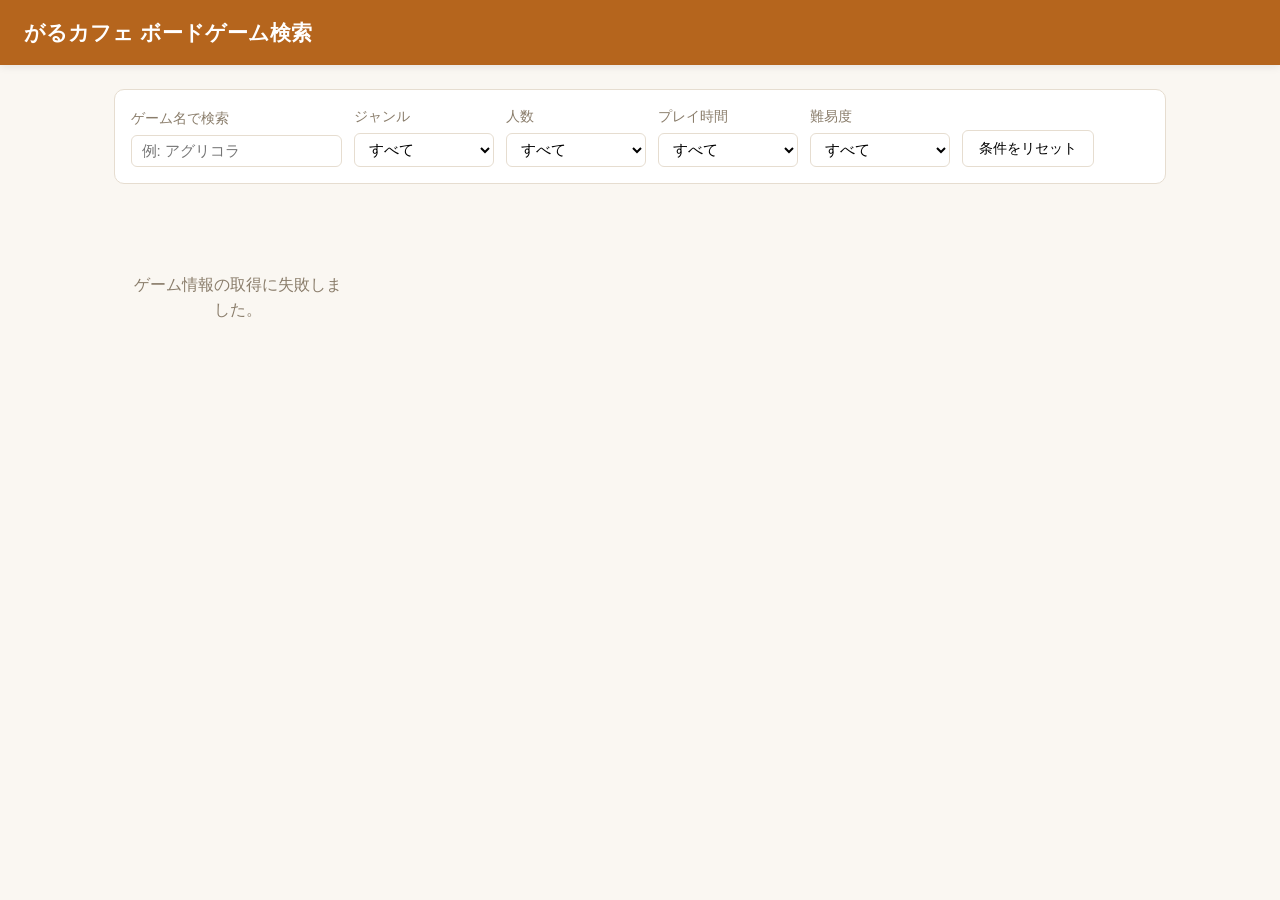
<file: index.html>
<!DOCTYPE html>
<html lang="ja">
<head>
<meta charset="UTF-8">
<meta name="viewport" content="width=device-width, initial-scale=1.0">
<title>ボードゲーム検索 | がるカフェ</title>
<link rel="stylesheet" href="css/style.css">
</head>
<body>
<header class="site-header">
  <h1>がるカフェ ボードゲーム検索</h1>
</header>

<main>
  <section class="filter-bar" id="filterBar">
    <div class="filter-field">
      <label for="searchName">ゲーム名で検索</label>
      <input type="text" id="searchName" placeholder="例: アグリコラ">
    </div>

    <div class="filter-field">
      <label for="filterGenre">ジャンル</label>
      <select id="filterGenre">
        <option value="">すべて</option>
      </select>
    </div>

    <div class="filter-field">
      <label for="filterPlayers">人数</label>
      <select id="filterPlayers">
        <option value="">すべて</option>
        <option value="1">1人</option>
        <option value="2">2人</option>
        <option value="3">3人</option>
        <option value="4">4人</option>
        <option value="5">5人</option>
        <option value="6">6人</option>
        <option value="7">7人</option>
        <option value="8">8人以上</option>
      </select>
    </div>

    <div class="filter-field">
      <label for="filterTime">プレイ時間</label>
      <select id="filterTime">
        <option value="">すべて</option>
        <option value="30">30分以内</option>
        <option value="60">60分以内</option>
        <option value="90">90分以内</option>
        <option value="120">120分以内</option>
        <option value="121">120分以上</option>
      </select>
    </div>

    <div class="filter-field">
      <label for="filterDifficulty">難易度</label>
      <select id="filterDifficulty">
        <option value="">すべて</option>
      </select>
    </div>

    <button id="resetFilters" type="button">条件をリセット</button>
  </section>

  <p class="result-count" id="resultCount"></p>

  <div class="game-grid" id="gameGrid">
    <p class="empty-state">読み込み中...</p>
  </div>
</main>

<script src="js/config.js"></script>
<script src="js/main.js"></script>
</body>
</html>
</file>
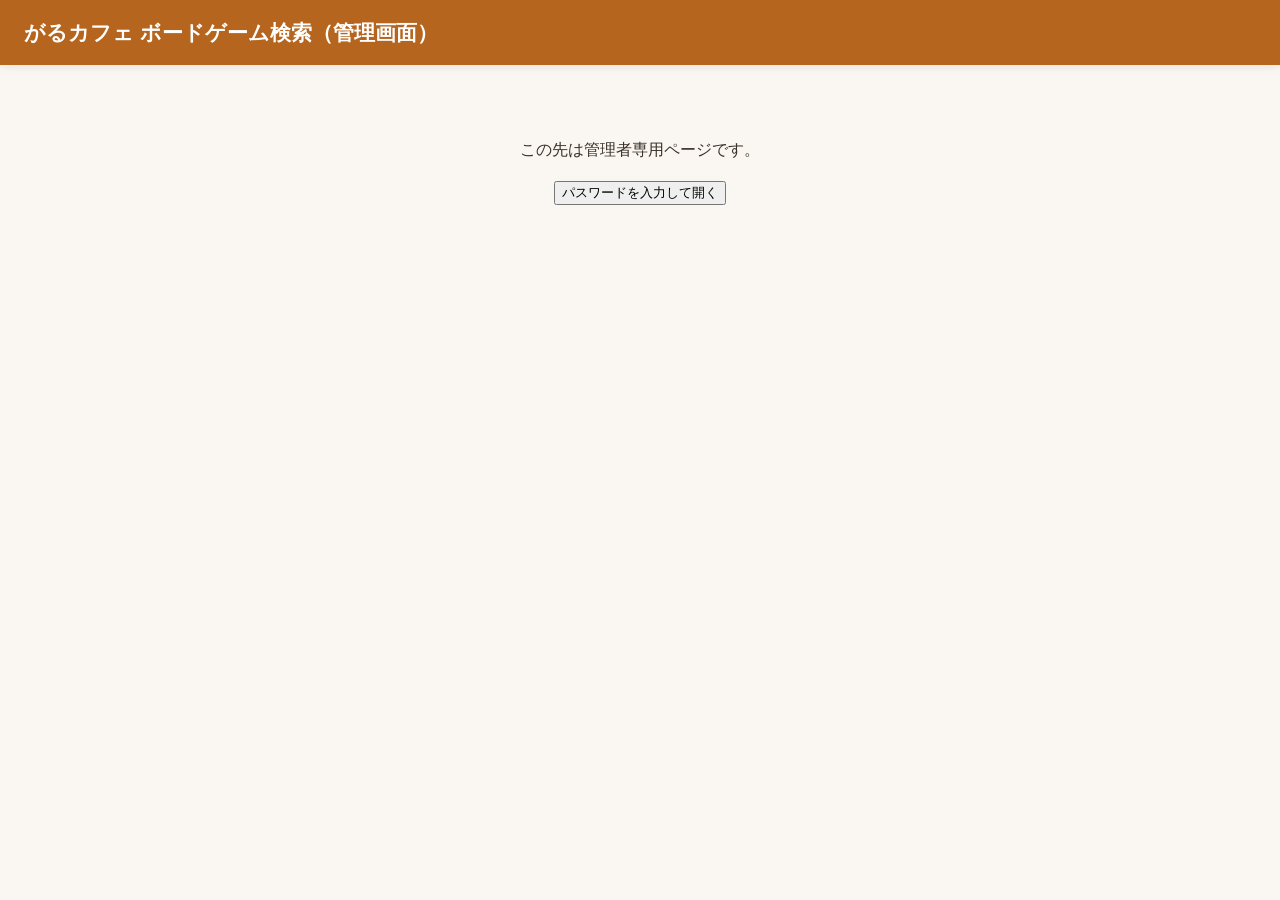
<file: admin.html>
<!DOCTYPE html>
<html lang="ja">
<head>
<meta charset="UTF-8">
<meta name="viewport" content="width=device-width, initial-scale=1.0">
<title>管理画面 | がるカフェ</title>
<link rel="stylesheet" href="css/style.css">
</head>
<body>
<header class="site-header">
  <a href="index.html"><h1>がるカフェ ボードゲーム検索（管理画面）</h1></a>
</header>

<main>
  <div id="loginGate" class="admin-login">
    <p>この先は管理者専用ページです。</p>
    <button id="loginBtn" type="button">パスワードを入力して開く</button>
  </div>

  <div id="adminContent" style="display:none;">
    <p>
      ゲーム情報の追加・編集は Google スプレッドシートを直接編集してください。<br>
      このページはコメントの確認と削除案内のみを行います。
    </p>
    <p class="result-count" id="resultCount"></p>

    <div style="overflow-x:auto;">
      <table class="admin-table" id="commentTable">
        <thead>
          <tr>
            <th>ゲームID</th>
            <th>ゲーム名</th>
            <th>投稿者</th>
            <th>評価</th>
            <th>コメント</th>
            <th>投稿日</th>
            <th>削除</th>
          </tr>
        </thead>
        <tbody id="commentTableBody">
          <tr><td colspan="7">読み込み中...</td></tr>
        </tbody>
      </table>
    </div>
  </div>
</main>

<script src="js/config.js"></script>
<script src="js/admin.js"></script>
</body>
</html>
</file>
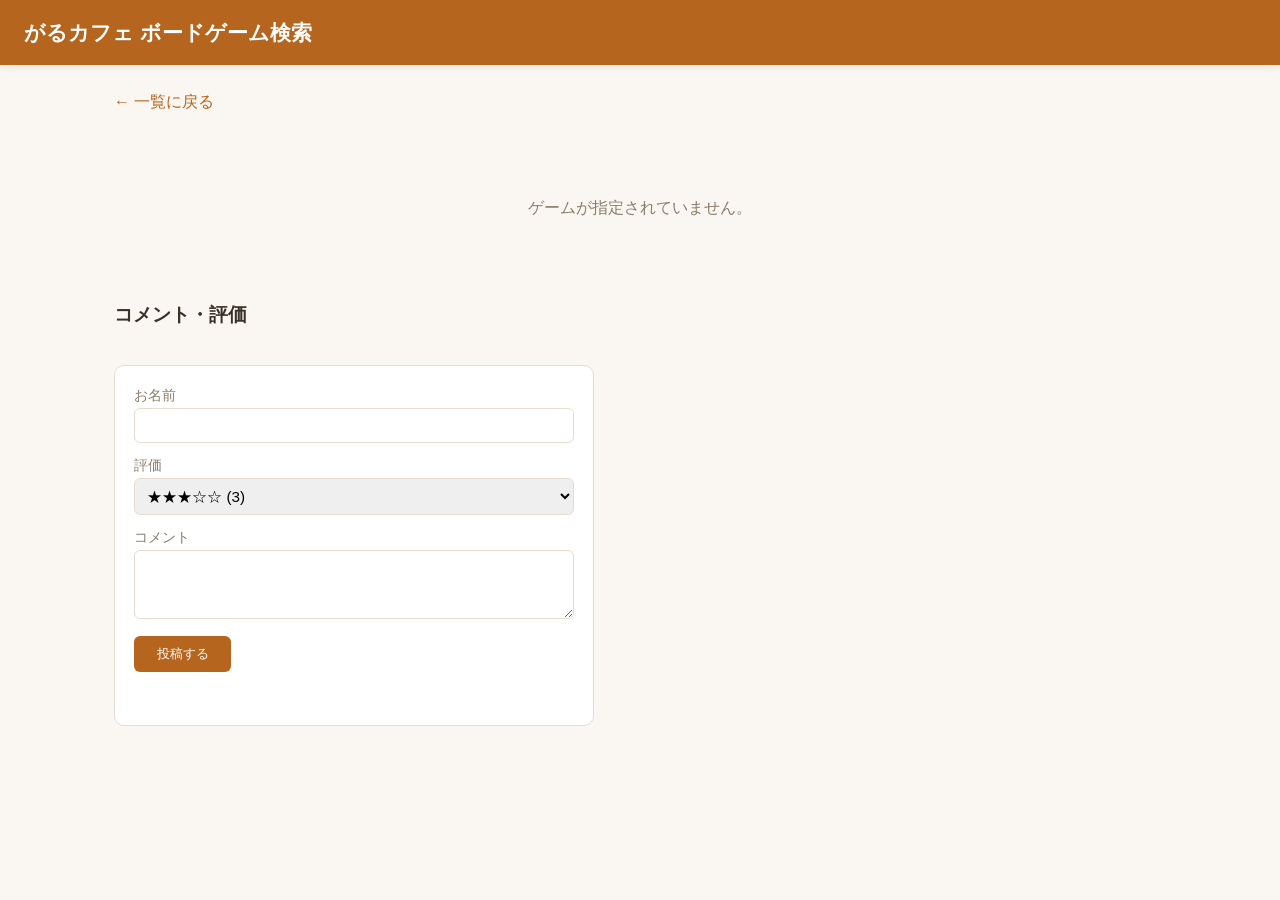
<file: game.html>
<!DOCTYPE html>
<html lang="ja">
<head>
<meta charset="UTF-8">
<meta name="viewport" content="width=device-width, initial-scale=1.0">
<title>ゲーム詳細 | がるカフェ</title>
<link rel="stylesheet" href="css/style.css">
</head>
<body>
<header class="site-header">
  <a href="index.html"><h1>がるカフェ ボードゲーム検索</h1></a>
</header>

<main>
  <a class="back-link" href="index.html">&larr; 一覧に戻る</a>

  <div id="gameDetail">
    <p class="empty-state">読み込み中...</p>
  </div>

  <section class="comments-section">
    <h3>コメント・評価</h3>
    <div class="comment-list" id="commentList"></div>

    <form class="comment-form" id="commentForm">
      <div>
        <label for="commentName">お名前</label>
        <input type="text" id="commentName" maxlength="30" required>
      </div>
      <div>
        <label for="commentRating">評価</label>
        <select id="commentRating" required>
          <option value="5">★★★★★ (5)</option>
          <option value="4">★★★★☆ (4)</option>
          <option value="3" selected>★★★☆☆ (3)</option>
          <option value="2">★★☆☆☆ (2)</option>
          <option value="1">★☆☆☆☆ (1)</option>
        </select>
      </div>
      <div>
        <label for="commentText">コメント</label>
        <textarea id="commentText" rows="3" maxlength="500" required></textarea>
      </div>
      <button type="submit">投稿する</button>
      <p class="form-message" id="formMessage"></p>
    </form>
  </section>
</main>

<script src="js/config.js"></script>
<script src="js/game.js"></script>
</body>
</html>
</file>
<file: css/style.css>
:root {
  --color-bg: #faf7f2;
  --color-surface: #ffffff;
  --color-border: #e6ddd0;
  --color-primary: #b5651d;
  --color-primary-dark: #8f4e15;
  --color-text: #3a3128;
  --color-text-muted: #8a7d6b;
  --color-danger: #c0392b;
  --color-available: #2e7d32;
  --radius: 10px;
  --shadow: 0 2px 8px rgba(0, 0, 0, 0.08);
  font-size: 16px;
}

* {
  box-sizing: border-box;
}

body {
  margin: 0;
  font-family: "Hiragino Kaku Gothic ProN", "Yu Gothic", "Meiryo", sans-serif;
  background: var(--color-bg);
  color: var(--color-text);
  line-height: 1.6;
}

a {
  color: inherit;
  text-decoration: none;
}

header.site-header {
  background: var(--color-primary);
  color: #fff;
  padding: 1rem 1.5rem;
  box-shadow: var(--shadow);
}

header.site-header h1 {
  margin: 0;
  font-size: 1.3rem;
}

header.site-header a {
  color: #fff;
}

main {
  max-width: 1100px;
  margin: 0 auto;
  padding: 1.5rem;
}

/* フィルターバー */
.filter-bar {
  display: flex;
  flex-wrap: wrap;
  gap: 0.75rem;
  background: var(--color-surface);
  border: 1px solid var(--color-border);
  border-radius: var(--radius);
  padding: 1rem;
  margin-bottom: 1.5rem;
  align-items: flex-end;
}

.filter-field {
  display: flex;
  flex-direction: column;
  gap: 0.3rem;
  font-size: 0.85rem;
  color: var(--color-text-muted);
}

.filter-field select,
.filter-field input[type="text"] {
  padding: 0.4rem 0.6rem;
  border: 1px solid var(--color-border);
  border-radius: 6px;
  font-size: 0.95rem;
  min-width: 140px;
  background: #fff;
  font-family: inherit;
}

.filter-bar button {
  padding: 0.5rem 1rem;
  border: 1px solid var(--color-border);
  border-radius: 6px;
  background: #fff;
  cursor: pointer;
  font-size: 0.9rem;
}

.filter-bar button:hover {
  background: var(--color-bg);
}

.result-count {
  margin: 0 0 1rem;
  color: var(--color-text-muted);
  font-size: 0.9rem;
}

/* ゲーム一覧グリッド */
.game-grid {
  display: grid;
  grid-template-columns: repeat(auto-fill, minmax(220px, 1fr));
  gap: 1.25rem;
}

.game-card {
  background: var(--color-surface);
  border: 1px solid var(--color-border);
  border-radius: var(--radius);
  overflow: hidden;
  box-shadow: var(--shadow);
  display: flex;
  flex-direction: column;
  transition: transform 0.15s ease;
}

.game-card:hover {
  transform: translateY(-3px);
}

.game-card .thumb {
  width: 100%;
  aspect-ratio: 4 / 3;
  object-fit: cover;
  background: var(--color-bg);
}

.game-card .card-body {
  padding: 0.75rem 0.9rem 1rem;
  display: flex;
  flex-direction: column;
  gap: 0.35rem;
  flex: 1;
}

.game-card .card-title {
  font-weight: bold;
  font-size: 1.02rem;
}

.game-card .card-meta {
  font-size: 0.82rem;
  color: var(--color-text-muted);
}

.empty-state {
  text-align: center;
  color: var(--color-text-muted);
  padding: 3rem 1rem;
}

/* ゲーム詳細ページ */
.game-detail {
  background: var(--color-surface);
  border: 1px solid var(--color-border);
  border-radius: var(--radius);
  padding: 1.5rem;
  box-shadow: var(--shadow);
  display: grid;
  grid-template-columns: 280px 1fr;
  gap: 1.5rem;
}

.game-detail img.detail-thumb {
  width: 100%;
  border-radius: var(--radius);
  object-fit: cover;
  background: var(--color-bg);
}

.game-detail h2 {
  margin-top: 0;
}

.spec-table {
  width: 100%;
  border-collapse: collapse;
  margin: 1rem 0;
  font-size: 0.92rem;
}

.spec-table th,
.spec-table td {
  text-align: left;
  padding: 0.4rem 0.5rem;
  border-bottom: 1px solid var(--color-border);
}

.spec-table th {
  width: 8em;
  color: var(--color-text-muted);
  font-weight: normal;
}

.youtube-wrap {
  position: relative;
  width: 100%;
  padding-top: 56.25%;
  margin: 1rem 0;
  border-radius: var(--radius);
  overflow: hidden;
  background: #000;
}

.youtube-wrap iframe {
  position: absolute;
  inset: 0;
  width: 100%;
  height: 100%;
  border: 0;
}

.back-link {
  display: inline-block;
  margin-bottom: 1rem;
  color: var(--color-primary);
}

/* コメント */
.comments-section {
  margin-top: 2rem;
}

.comment-list {
  display: flex;
  flex-direction: column;
  gap: 0.75rem;
  margin: 1rem 0;
}

.comment-item {
  background: var(--color-surface);
  border: 1px solid var(--color-border);
  border-radius: var(--radius);
  padding: 0.8rem 1rem;
}

.comment-item .comment-head {
  display: flex;
  justify-content: space-between;
  font-size: 0.85rem;
  color: var(--color-text-muted);
  margin-bottom: 0.3rem;
}

.stars {
  color: #e0a800;
  letter-spacing: 1px;
}

.comment-form {
  background: var(--color-surface);
  border: 1px solid var(--color-border);
  border-radius: var(--radius);
  padding: 1rem 1.2rem;
  display: flex;
  flex-direction: column;
  gap: 0.6rem;
  max-width: 480px;
}

.comment-form label {
  font-size: 0.85rem;
  color: var(--color-text-muted);
}

.comment-form input,
.comment-form select,
.comment-form textarea {
  width: 100%;
  padding: 0.5rem;
  border: 1px solid var(--color-border);
  border-radius: 6px;
  font-size: 0.95rem;
  font-family: inherit;
}

.comment-form button {
  align-self: flex-start;
  padding: 0.55rem 1.4rem;
  background: var(--color-primary);
  color: #fff;
  border: none;
  border-radius: 6px;
  cursor: pointer;
}

.comment-form button:hover {
  background: var(--color-primary-dark);
}

.form-message {
  font-size: 0.85rem;
}

.form-message.error {
  color: var(--color-danger);
}

.form-message.success {
  color: var(--color-available);
}

/* admin */
.admin-login {
  max-width: 360px;
  margin: 3rem auto;
  text-align: center;
}

.admin-table {
  width: 100%;
  border-collapse: collapse;
  background: var(--color-surface);
  box-shadow: var(--shadow);
  font-size: 0.9rem;
}

.admin-table th,
.admin-table td {
  border: 1px solid var(--color-border);
  padding: 0.5rem 0.6rem;
  text-align: left;
  vertical-align: top;
}

.admin-table th {
  background: var(--color-bg);
}

.admin-table button {
  padding: 0.3rem 0.7rem;
  border: 1px solid var(--color-danger);
  color: var(--color-danger);
  background: #fff;
  border-radius: 6px;
  cursor: pointer;
  font-size: 0.82rem;
  white-space: nowrap;
}

.admin-table button:hover {
  background: #fbe9e7;
}

@media (max-width: 700px) {
  .game-detail {
    grid-template-columns: 1fr;
  }
}
</file>
